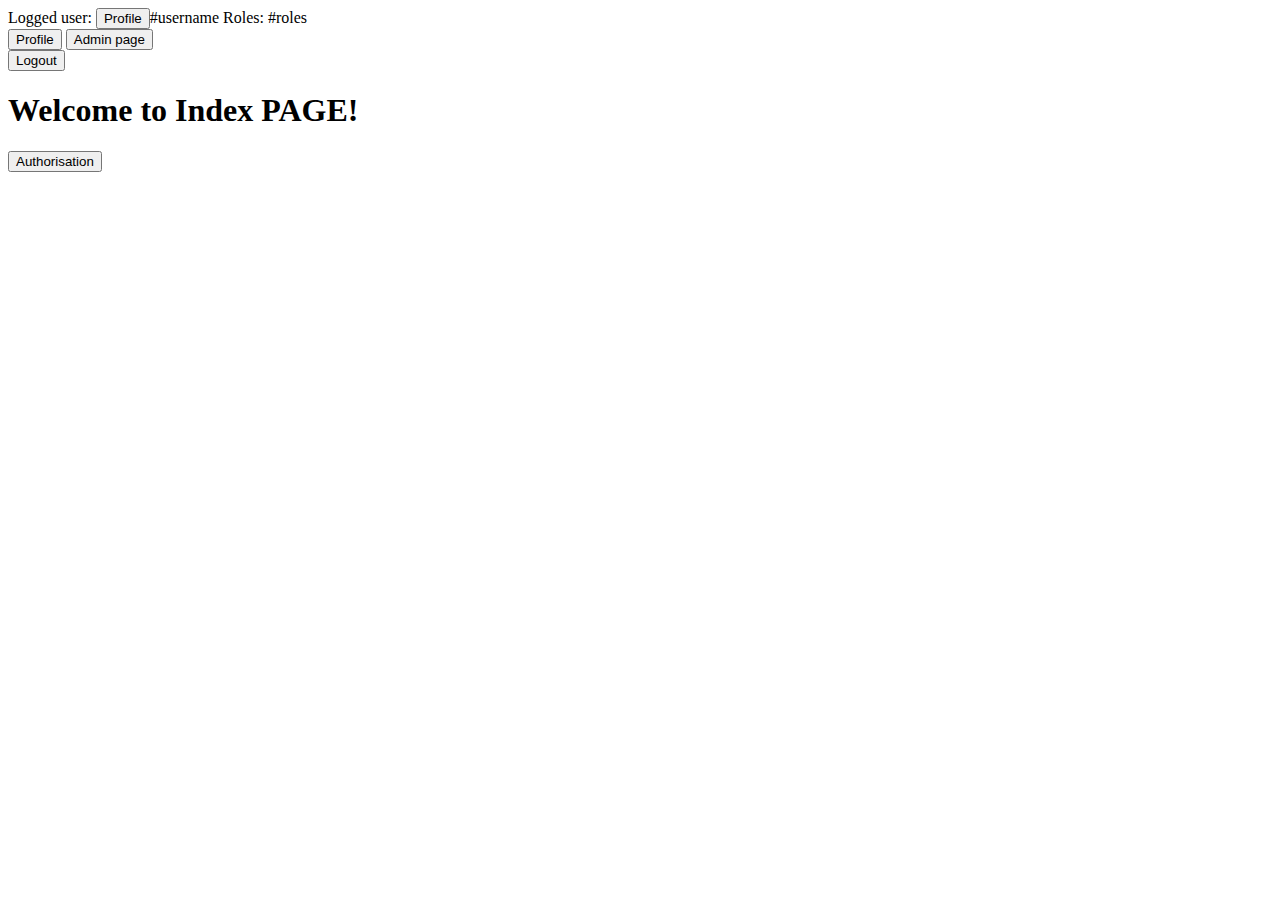
<file: 3.1.3/src/main/resources/templates/index.html>
<!DOCTYPE html>
<html xmlns="http://www.w3.org/1999/xhtml" xmlns:th="https://www.thymeleaf.org" xmlns:sec="https://www.thymeleaf.org/thymeleaf-extras-springsecurity3">
<head>
    <title>Homepage</title>
    <link rel="stylesheet" th:href="@{/css/main.css}"/>
</head>
<body>
<div class="wrap">
    <header sec:authorize="isAuthenticated()">
        <div>
            Logged user: <span sec:authentication="name"><input sec:authorize="isAuthenticated()" type="button" value="Profile" onclick="window.location.href='/user'"/>#username</span>
            Roles: <span sec:authentication="principal.authorities">#roles</span>
        </div>
        <input type="button" value="Profile" onclick="window.location.href='/user'"/>
        <input sec:authorize="hasRole('ADMIN')" type="button" value="Admin page" onclick="window.location.href='/admin'">
        <form th:action="@{/logout}" th:method="POST">
            <input type="submit" value="Logout"/>
        </form>
    </header>
    <h1>Welcome to Index PAGE!</h1>
    <div sec:authorize="isAnonymous()">
        <input type="button" value="Authorisation" onclick="window.location.href='/user'">
    </div>
</div>
</body>
</html>
</file>
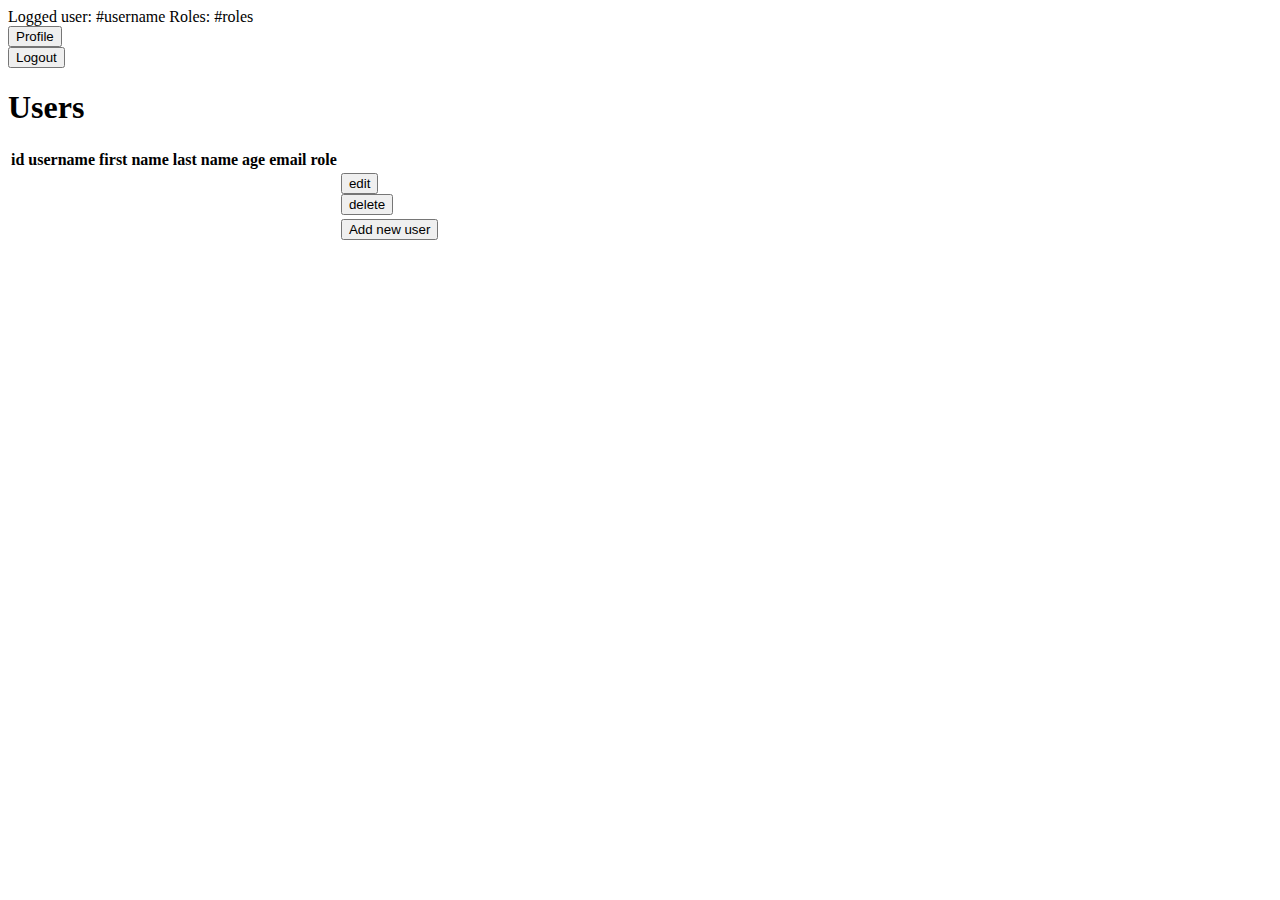
<file: 3.1.3/src/main/resources/templates/admin/index.html>
<!DOCTYPE html>
<html xmlns="http://www.w3.org/1999/xhtml" xmlns:th="https://www.thymeleaf.org" xmlns:sec="https://www.thymeleaf.org/thymeleaf-extras-springsecurity3">
<head>
    <meta charset="UTF-8">
    <title>All users</title>
    <link rel="stylesheet" th:href="@{/css/main.css}"/>
</head>
<body>
<div class="wrap">
    <header sec:authorize="isAuthenticated()">
        <div>
            Logged user: <span th:text="${myUser.getUsername()}">#username</span>
            Roles: <span th:text="${myUser.getAuthorities()}">#roles</span>
        </div>
        <input type="button" value="Profile" onclick="window.location.href='/user'"/>
        <form th:action="@{/logout}" th:method="POST">
            <input type="submit" value="Logout"/>
        </form>
    </header>
    <h1>Users</h1>
    <table>
        <tr>
            <th>id</th>
            <th>username</th>
            <th>first name</th>
            <th>last name</th>
            <th>age</th>
            <th>email</th>
            <th>role</th>
            <th></th>
        </tr>
        <tr th:block th:each="user : ${users}" class="user-row">
            <td th:text="${user.getId()}"></td>
            <td th:text="${user.getUsername()}"></td>
            <td th:text="${user.getFirstName()}"></td>
            <td th:text="${user.getLastName()}"></td>
            <td th:text="${user.getAge()}"></td>
            <td th:text="${user.getEmail()}"></td>
            <td th:text="${user.getRoles()}"></td>
            <td class="buttons">
                <form th:method="GET" th:action="@{/admin/{id}/edit(id=${user.getId()})}">
                    <input type="submit" value="edit"/>
                </form>
                <form th:method="DELETE" th:action="@{/admin/{id}(id=${user.getId()})}">
                    <input type="submit" value="delete"/>
                </form>
            </td>
        </tr>
        <tr>
            <td></td>
            <td></td>
            <td></td>
            <td></td>
            <td></td>
            <td></td>
            <td></td>
            <td>
                <input type="button" value="Add new user" onclick="window.location.href='admin/add'"/>
            </td>
        </tr>
    </table>
</div>
</body>
</html>
</file>
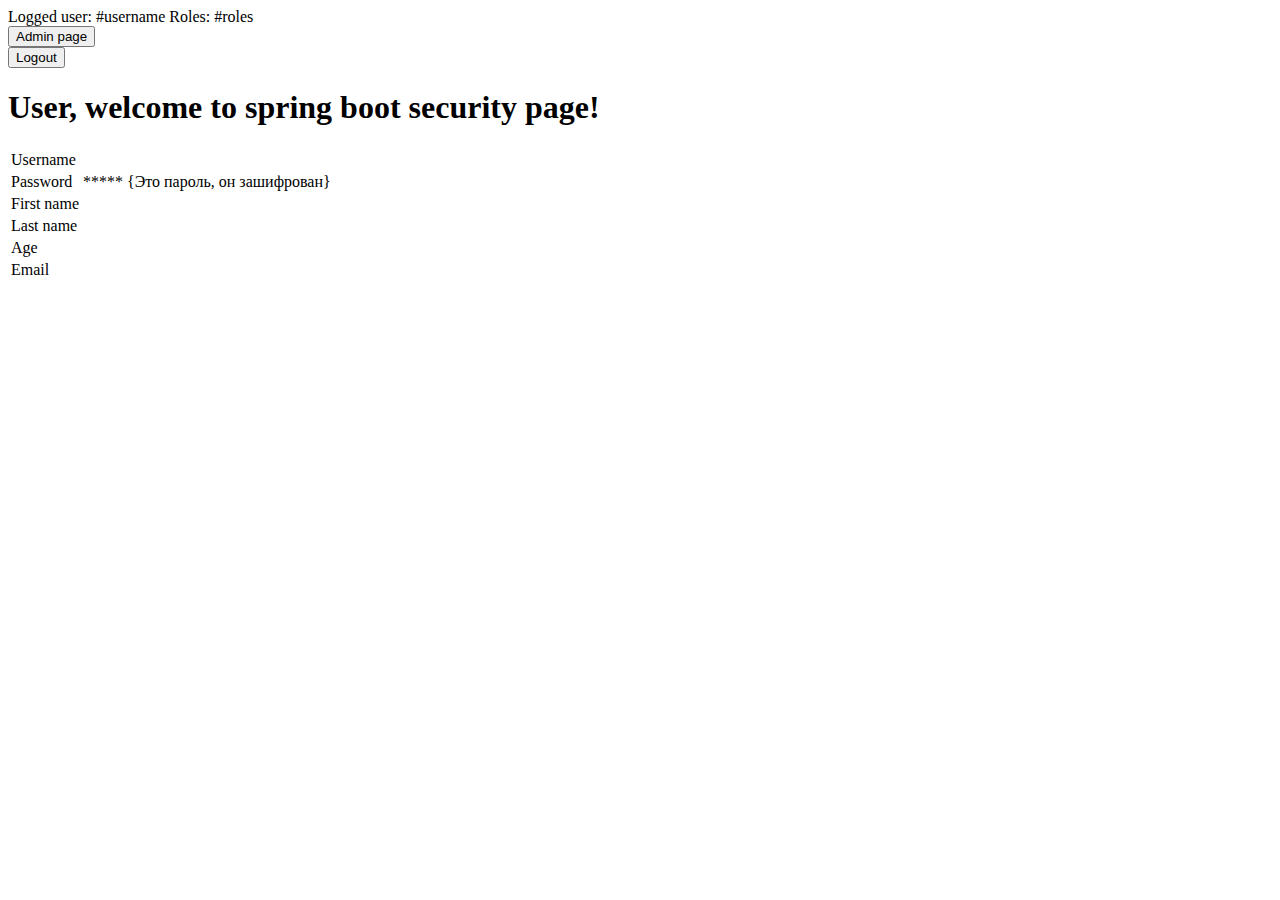
<file: 3.1.3/src/main/resources/templates/user/index.html>
<!DOCTYPE html>
<html xmlns="http://www.w3.org/1999/xhtml" xmlns:th="https://www.thymeleaf.org" xmlns:sec="https://www.thymeleaf.org/thymeleaf-extras-springsecurity3">
<head>
    <title>Profile page</title>
    <link rel="stylesheet" th:href="@{/css/main.css}"/>
</head>
<body>
<div class="wrap">
    <header sec:authorize="isAuthenticated()">
        <div>
            Logged user: <span th:text="${myUser.getUsername()}">#username</span>
            Roles: <span th:text="${myUser.getAuthorities()}">#roles</span>
        </div>
        <input sec:authorize="hasRole('ADMIN')" type="button" value="Admin page" onclick="window.location.href='/admin'">
        <form th:action="@{/logout}" th:method="POST">
            <input type="submit" value="Logout"/>
        </form>
    </header>
    <h1><span sec:authentication="name">User</span>, welcome to spring boot security page!</h1>
    <div class="form-wrapper">
        <table>
            <tr>
                <td>Username</td>
                <td th:text="${myUser.getUsername()}">
                </td>
            </tr>
            <tr>
                <td>Password</td>
                <td>***** {Это пароль, он зашифрован}</td>
            </tr>
            <tr>
                <td>First name</td>
                <td th:text="${myUser.getFirstName()}">
            </tr>
            <tr>
                <td>Last name</td>
                <td th:text="${myUser.getLastName()}">
            </tr>
            <tr>
                <td>Age</td>
                <td th:text="${myUser.getAge()}">
            </tr>
            <tr>
                <td>Email</td>
                <td th:text="${myUser.getEmail()}">
            </tr>
        </table>
    </div>
</div>
</body>
</html>
</file>
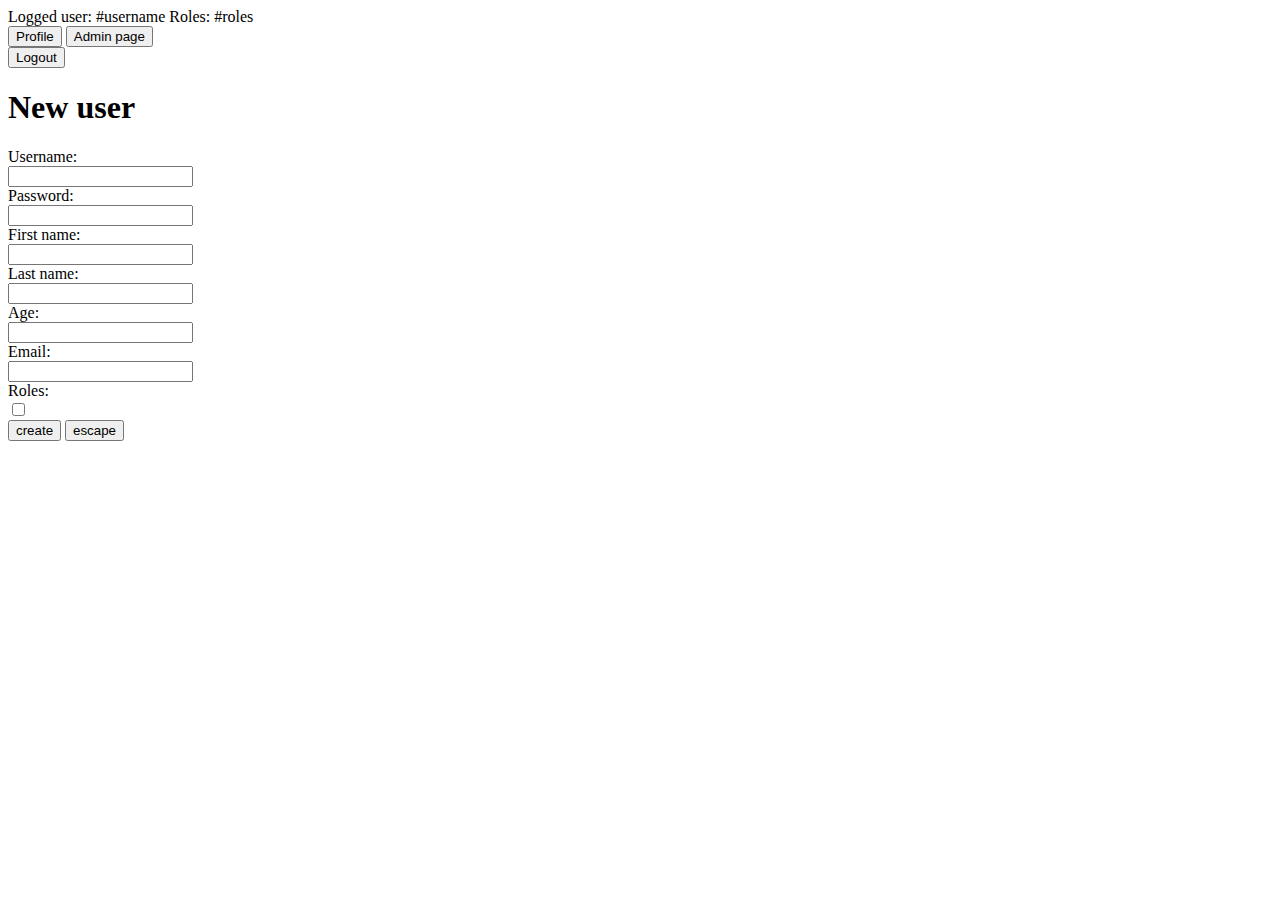
<file: 3.1.3/src/main/resources/templates/admin/add.html>
<!DOCTYPE html>
<html xmlns="http://www.w3.org/1999/xhtml" xmlns:th="https://www.thymeleaf.org" xmlns:sec="https://www.thymeleaf.org/thymeleaf-extras-springsecurity3">
<head>
    <meta charset="UTF-8">
    <title>New user</title>
    <link rel="stylesheet" th:href="@{/css/main.css}"/>
</head>
<body>
<div class="wrap">
    <header sec:authorize="isAuthenticated()">
        <div>
            Logged user: <span th:text="${myUser.getUsername()}">#username</span>
            Roles: <span th:text="${myUser.getAuthorities()}">#roles</span>
        </div>
        <input type="button" value="Profile" onclick="window.location.href='/user'"/>
        <input sec:authorize="hasRole('ADMIN')" type="button" value="Admin page" onclick="window.location.href='/admin'">
        <form th:action="@{/logout}" th:method="POST">
            <input type="submit" value="Logout"/>
        </form>
    </header>
    <h1>New user</h1>
    <div class="form-wrapper">
        <form th:method="POST" th:action="@{/admin/}" th:object="${user}">
            <div class="main_info">
                <label for="username">Username:</label>
                <br/>
                <input type="text" th:field="*{username}" id="username" required/>
                <div class="error" th:if="${#fields.hasErrors('username')}" th:errors="*{username}"></div>
                <label for="password">Password:</label>
                <br/>
                <input type="password" th:field="*{password}" id="password" required/>
                <div class="error" th:if="${#fields.hasErrors('password')}" th:errors="*{password}"></div>
            </div>
            <div>
                <label for="first_name">First name:</label>
                <br/>
                <input type="text" th:field="*{firstName}" id="first_name" required/>
                <div class="error" th:if="${#fields.hasErrors('firstName')}" th:errors="*{firstName}"></div>
            </div>
            <div>
                <label for="last_name">Last name:</label>
                <br/>
                <input type="text" th:field="*{lastName}" id="last_name" required/>
                <div class="error" th:if="${#fields.hasErrors('lastName')}" th:errors="*{lastName}"></div>
            </div>
            <div>
                <label for="age">Age:</label>
                <br/>
                <input type="text" th:field="*{age}" id="age" required/>
                <div class="error" th:if="${#fields.hasErrors('age')}" th:errors="*{age}"></div>
            </div>
            <div>
                <label for="email">Email:</label>
                <br/>
                <input type="text" th:field="*{email}" id="email" required/>
                <div class="error" th:if="${#fields.hasErrors('email')}" th:errors="*{email}"></div>
            </div>
            <div>
                <label for="roles">Roles:</label>
                <br/>
                <input type="checkbox" id="roles" th:name="roles"
                       th:each="role : ${roles}" th:value="${role.name}" th:text="${role.name}"></option>
                </input>
            </div>
            <input type="submit" value="create"/>
            <input type="button" value="escape" onclick="window.location.href='/admin'"/>
        </form>
    </div>
</div>
</body>
</html>
</file>
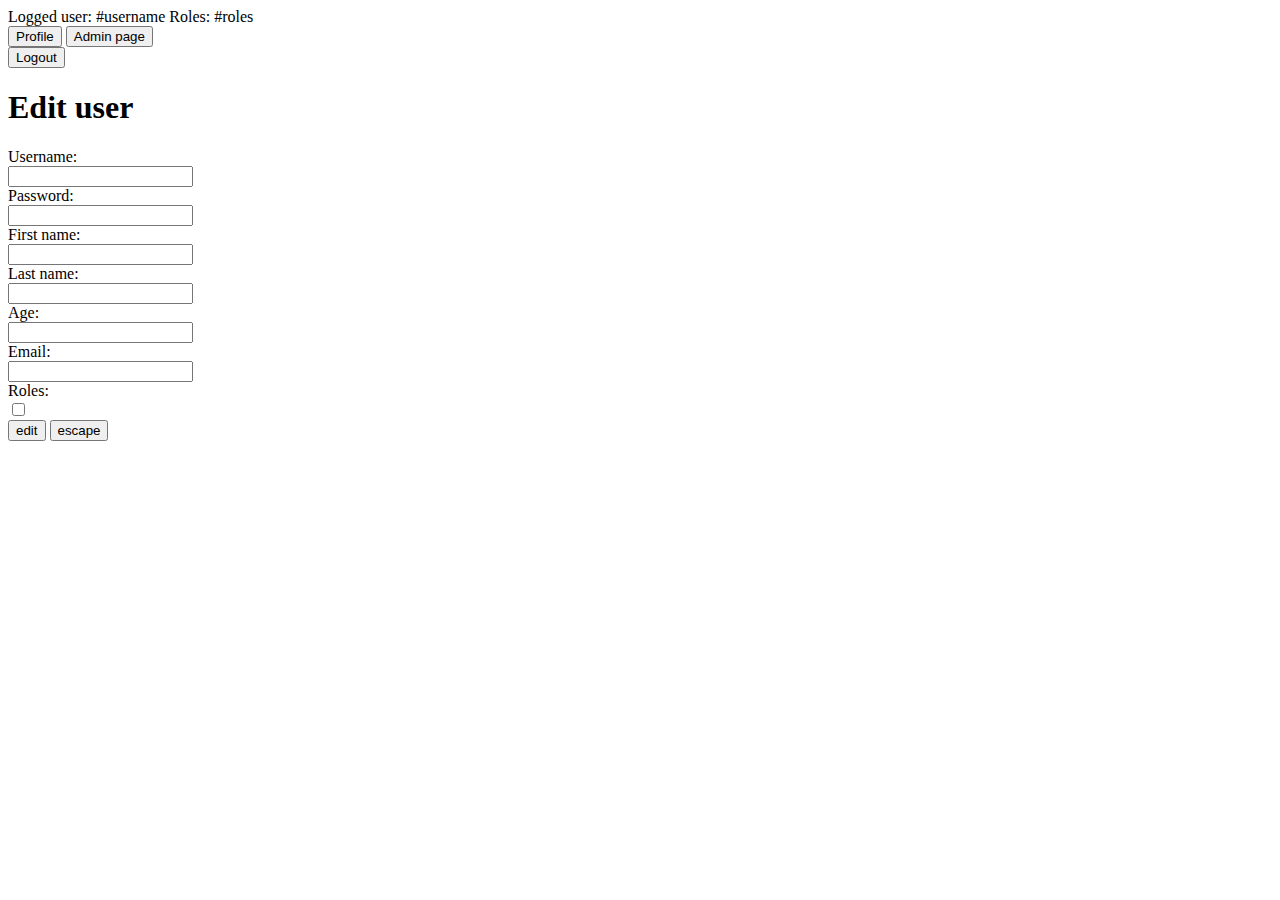
<file: 3.1.3/src/main/resources/templates/admin/edit.html>
<!DOCTYPE html>
<html xmlns="http://www.w3.org/1999/xhtml" xmlns:th="https://www.thymeleaf.org" xmlns:sec="https://www.thymeleaf.org/thymeleaf-extras-springsecurity3">
<head>
    <meta charset="UTF-8">
    <title>Edit user</title>
    <link rel="stylesheet" th:href="@{/css/main.css}"/>
</head>
<body>
<div class="wrap">
    <header sec:authorize="isAuthenticated()">
        <div>
            Logged user: <span th:text="${myUser.getUsername()}">#username</span>
            Roles: <span th:text="${myUser.getAuthorities()}">#roles</span>
        </div>
        <input type="button" value="Profile" onclick="window.location.href='/user'"/>
        <input sec:authorize="hasRole('ADMIN')" type="button" value="Admin page" onclick="window.location.href='/admin'">
        <form th:action="@{/logout}" th:method="POST">
            <input type="submit" value="Logout"/>
        </form>
    </header>
    <h1>Edit user</h1>
    <div class="form-wrapper">
        <form th:method="PATCH" th:action="@{/admin/{id}(id=${user.getId()})}" th:object="${user}">
            <div class="main_info">
                <label for="username">Username:</label>
                <br/>
                <input type="text" th:field="*{username}" id="username" required/>
                <div class="error" th:if="${#fields.hasErrors('username')}" th:errors="*{username}"></div>
                <label for="password">Password:</label>
                <br/>
                <input type="password" th:field="*{password}" id="password" required/>
                <div class="error" th:if="${#fields.hasErrors('password')}" th:errors="*{password}"></div>
            </div>
            <div>
                <div>
                    <label for="first_name">First name:</label>
                    <br/>
                    <input type="text" th:field="*{firstName}" id="first_name" required/>
                    <div class="error" th:if="${#fields.hasErrors('firstName')}" th:errors="*{firstName}"></div>
                </div>
                <div>
                    <label for="last_name">Last name:</label>
                    <br/>
                    <input type="text" th:field="*{lastName}" id="last_name" required/>
                    <div class="error" th:if="${#fields.hasErrors('lastName')}" th:errors="*{lastName}"></div>
                </div>
                <div>
                    <label for="age">Age:</label>
                    <br/>
                    <input type="text" th:field="*{age}" id="age" required/>
                    <div class="error" th:if="${#fields.hasErrors('age')}" th:errors="*{age}"></div>
                </div>
                <div>
                    <label for="email">Email:</label>
                    <br/>
                    <input type="text" th:field="*{email}" id="email" required/>
                    <div class="error" th:if="${#fields.hasErrors('email')}" th:errors="*{email}"></div>
                </div>
                <div>
                    <label for="roles" th:field="*{roles}">Roles:</label>
                    <br/>
                    <th:block th:each="role : ${roles}">
                        <input type="checkbox" th:field="*{roles}" th:value="${role.getName()}" th:text="${role.getName()}" id="roles">
                    </th:block>
                </div>
            </div>
            <input type="submit" value="edit"/>
            <input type="button" value="escape" onclick="window.location.href='/admin'"/>
        </form>
    </div>
</div>
</body>
</html>
</file>
